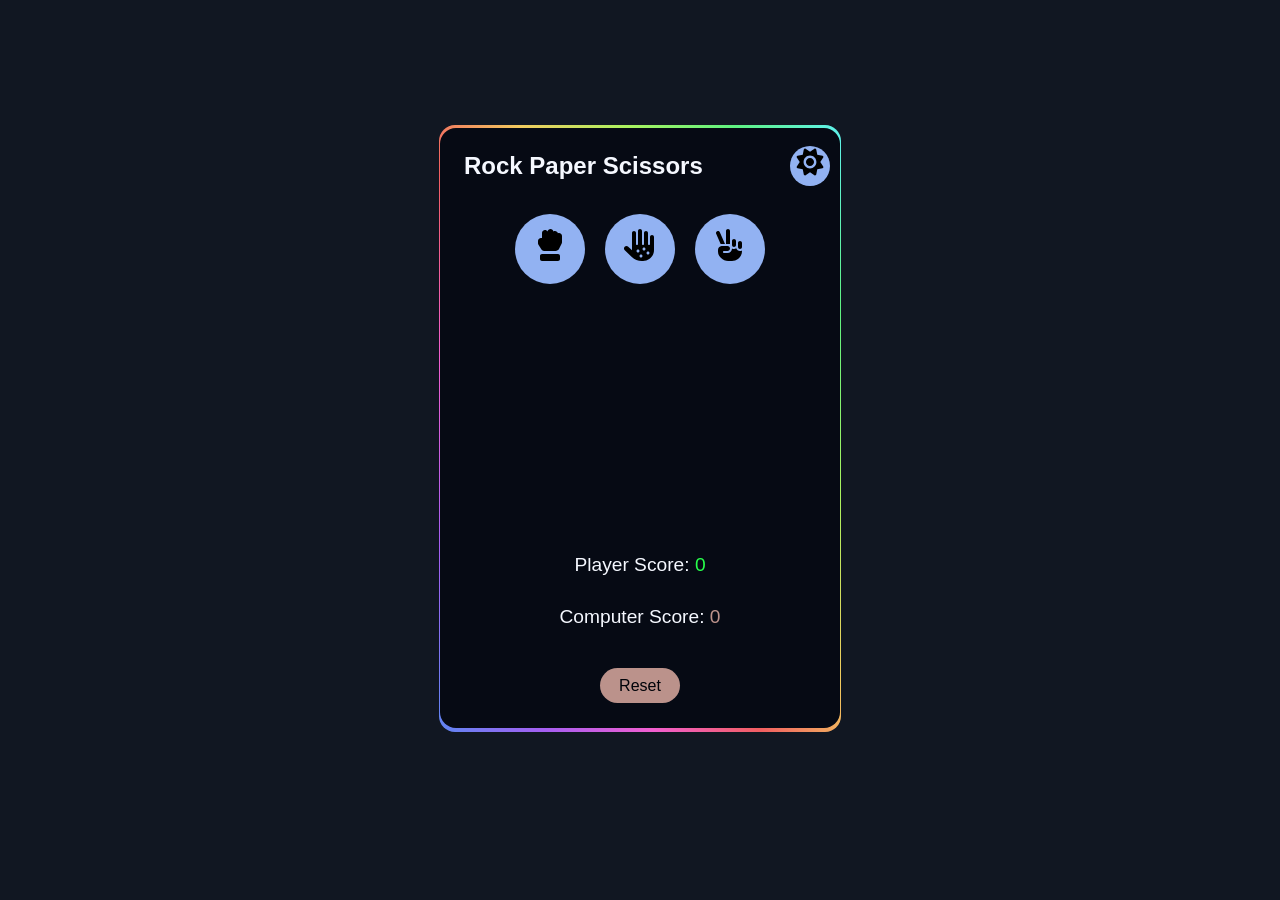
<file: Index.html>
<!DOCTYPE html>
<html lang="en">

<head>
    <meta charset="UTF-8">
    <meta name="viewport" content="width=device-width, initial-scale=1.0">
    <title>Rock-Paper-Scissors</title>
    <link rel="stylesheet" href="style.css">
    <link rel="stylesheet" <body>

    <div class="parent">
        <span class="header">
            <h1>Rock Paper Scissors</h1>
            <button id="theme"><span class="thm"></span></button>
        </span>
        <div class="container">
            <button class="material" onclick="playFunction('rock')">
                <span class="emoji1"></span>
            </button>
            <button class="material" onclick="playFunction('paper')">
                <span class="emoji2"></span>
            </button>
            <button class="material" onclick="playFunction('scissors')">
                <span class="emoji3"></span>
            </button>
        </div>
        <div class="result">
            <h2 id="userChoice"></h2>
            <h2 id="computerChoice"></h2>
            <h2 id="result"></h2>
        </div>

        <div class="scoreDisplay">
            <p>Player Score:
                <span id="playerScoreDisplay">0</span>
            </p>
        </div>

        <div class="scoreDisplay">
            <p>Computer Score:
                <span id="computerScoreDisplay">0</span>
            </p>
        </div>

        <div class="resultbtn">
            <button id="Reset" onclick="resetGame()">Reset</button>
        </div>
    </div>

    <script src="script.js"></script>
    </body>

</html>
</file>
<file: style.css>
:root {
  --border-width: 1px;
  --border-radius: 16px;
  --bg-dark: hsl(228 79% 2%);
  --bg: hsl(222 55% 5%);
  --bg-light: hsl(220 35% 10%);
  --text: hsl(220 100% 98%);
  --primary: hsl(220 78% 76%);
  --highlight: hsl(220 20% 42%);
  --danger: hsl(9 26% 64%);
}

.dark-mode {
  --bg-dark: hsl(220 59% 91%);
  --bg: hsl(222, 57%, 95%);
  --bg-light: hsl(182, 26%, 81%);
  --text: hsl(226 85% 7%);
  --primary: hsl(167, 41%, 68%);
  --highlight: hsl(0, 26%, 91%);
  --danger: hsl(9 21% 41%);
}

* {
  margin: 0;
  padding: 0;
  box-sizing: border-box;
  font-family: "Segoe UI", Tahoma, Geneva, Verdana, sans-serif;
}

body {
  background: var(--bg-light);
  background-repeat: no-repeat;
  background-attachment: fixed;
  background-size: cover;
}

#theme {
  width: 2.5rem;
  height: 2.5rem;
}

.thm {
  background: url(./assets/sun-solid-full.svg);
  display: inline-block;
  width: 2rem;
  height: 2rem;
}

.parent {
  position: relative;
  display: flex;
  flex-direction: column;
  justify-content: center;
  align-items: center;
  width: 400px;
  height: 600px;
  border-radius: var(--border-radius);
  background-color: var(--bg);
  max-width: 60%;
  margin: 10% auto;
  z-index: 1;
}

.parent::before {
  content: "";
  position: absolute;
  width: 400px;
  height: 605px;
  border-radius: var(--border-radius);
  padding: var(--border-width);
  background: linear-gradient(
    60deg,
    hsl(224, 85%, 66%),
    hsl(269, 85%, 66%),
    hsl(314, 85%, 66%),
    hsl(359, 85%, 66%),
    hsl(44, 85%, 66%),
    hsl(89, 85%, 66%),
    hsl(134, 85%, 66%),
    hsl(179, 85%, 66%)
  );
  animation: moveGradient 8s infinite alternate ease-in-out;
  z-index: -1;
}

@keyframes moveGradient {
  0% {
    background-position: 0% 50%;
  }
  50% {
    background-position: 100% 50%;
  }
  100% {
    background-position: 0% 50%;
  }
}



.container {
  background: var(--bg);
  display: flex;
  justify-content: center;
  width: 100%;
}

.header {
  display: flex;
  justify-content: space-between;
  align-items: center;
  padding: 0;
  margin: 0;
  background: var(--bg);
  width: 100%;
    border-radius: var(--border-radius) var(--border-radius) 0 0;
}

.header h1 {
  font-size: 1.5rem;
  color: var(--text);
  text-align: center;
  padding: 1.5rem;
}

button {
  text-align: center;
  margin: 10px;
  border: none;
  border-radius: 50%;
  height: 70px;
  width: 70px;
  background: var(--primary);
  font-size: 2rem;
  cursor: pointer;
}

button:hover {
  background: var(--highlight);
  transition: all 0.8s ease;
}

.emoji {
  background-image: url("rock.svg");
  width: 40px;
  height: 40px;
  display: inline-block;
}

.emoji1 {
  background-image: url("./assets/hand-back-fist-solid-full.svg");
  width: 40px;
  height: 40px;
  display: inline-block;
}
.emoji2 {
  background-image: url("./assets/hand-dots-solid-full.svg");
  width: 40px;
  height: 40px;
  display: inline-block;
}
.emoji3 {
  background-image: url("./assets/hand-peace-solid-full.svg");
  width: 40px;
  height: 40px;
  display: inline-block;
}

.result {
  width: 100%;
  height: 300px;
  padding: 10px;
  background: var(--bg);
}

.result h2 {
  color: var(--text);
  font-size: 1.5rem;
  text-align: center;
  margin: 0;
  padding: 15px;
  font-weight: 600;
}

.resultbtn {
  color: var(--text);
  font-size: 1.2rem;
  text-align: center;
  margin: 0;
  padding: 15px;
  width: 100%;
  background: var(--bg);
  font-weight: 500;
  border-radius: 0 0 var(--border-radius) var(--border-radius);
}
.scoreDisplay {
  color: var(--text);
  font-size: 1.2rem;
  text-align: center;
  margin: 0;
  padding: 15px;
  width: 100%;
  background: var(--bg);
  font-weight: 500;
}

.greenText,
#playerScoreDisplay {
  color: rgb(39, 255, 75);
}
.redText,
#computerScoreDisplay {
  color: var(--danger);
}

#Reset {
  color: var(--bg-dark);
  width: 80px;
  height: 35px;
  border-radius: 20px;
  font-size: 1rem;
  font-weight: 500;
  background: var(--danger);
  cursor: pointer;
}

#Reset:hover {
  background: rgba(210, 1, 3, 0.9);
  transition: all 0.8s ease;
  color: var(--text);
}
</file>
